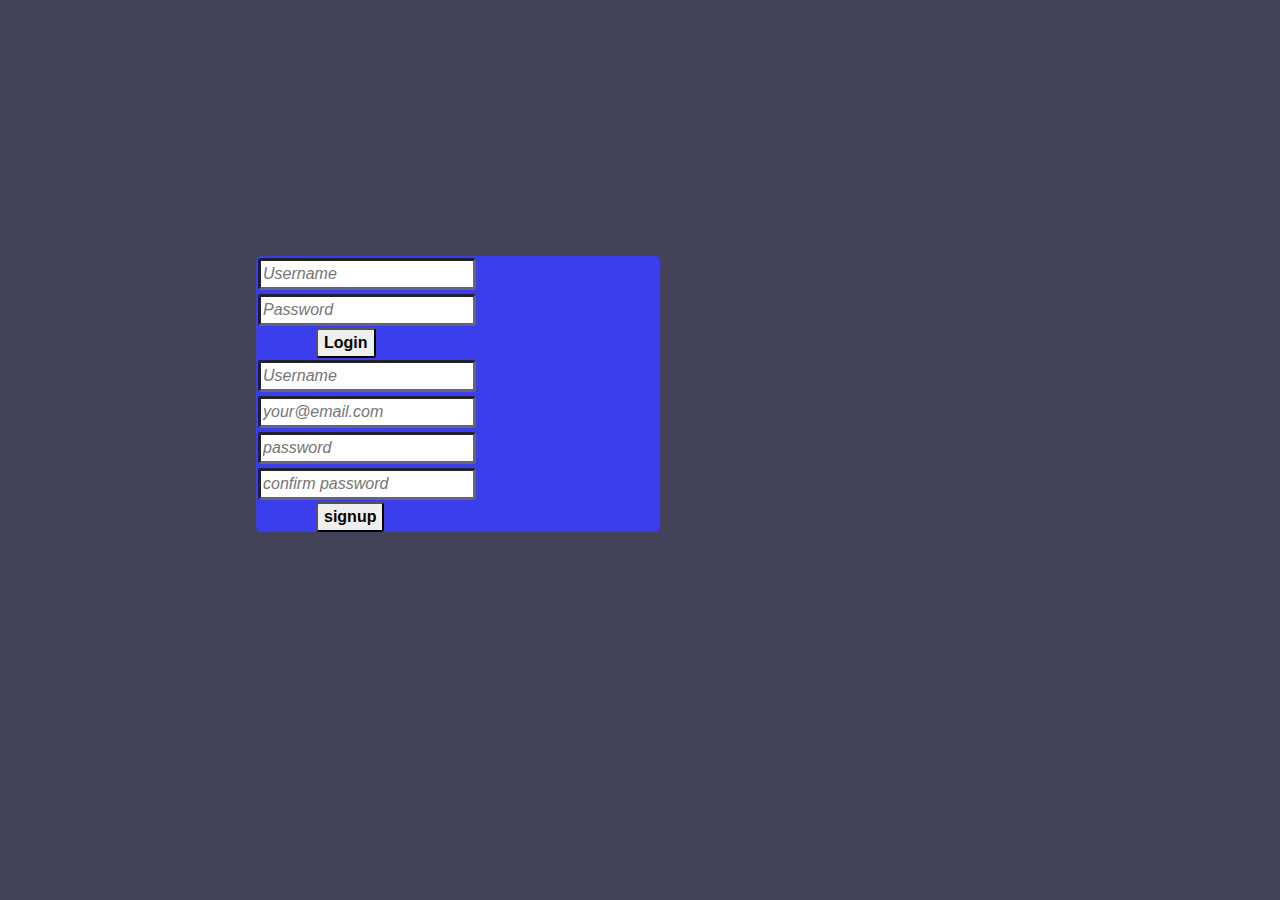
<file: project1/layout/index.html>
<!DOCTYPE html>
<html lang="en" dir="ltr">
  <head>
    <meta charset="utf-8">
    <link rel="stylesheet" href="styles/formStyle.css">
    <link rel="stylesheet" href="https://stackpath.bootstrapcdn.com/bootstrap/4.3.1/css/bootstrap.min.css" integrity="sha384-ggOyR0iXCbMQv3Xipma34MD+dH/1fQ784/j6cY/iJTQUOhcWr7x9JvoRxT2MZw1T" crossorigin="anonymous">
    <title></title>
  </head>
  <body id="body">
    <div class="flex-container">
      <div>
    <form class="signin" action="index.html" method="post">
      <input type="text" name="username" value="" placeholder="Username">
      <br>
      <input type="password" name="password" value="" placeholder="Password">
      <br>
      <button type="button" name="button" >Login</button>
    </form>
  </div>
  <div>
    <form class="signup" action="index.html" method="post">
      <input type="text" name="username" value="" placeholder="Username">
      <br>
      <input type="text" name="email" value="" placeholder="your@email.com">
      <br>
      <input type="password" name="password" value="" placeholder="password">
      <br>
      <input type="password" name="confirmPassword" value="" placeholder="confirm password">
      <br>
      <button type="button" name="button">signup</button>
    </form>
  </div>
    </div>
  </body>
</html>
</file>
<file: project1/layout/styles/formStyle.css>
/**
 * @Author: shadabKhan
 * @Date:   Monday, March 4th 2019, 5:06:48 pm
 * @Last modified by:   shadabKhan
 * @Last modified time: Thursday, March 7th 2019, 12:31:59 am
 */

body#body{
  background-color: #424259;
}
.flex-container{
  margin: 20%;
  display: flex;
  background-color: #3b3eed;
  flex-wrap: wrap;
  border-radius: 5px;
}
@media screen and (min-width : 481px) {
.flex-container{
  width:404px;
}
}
@media screen and (max-width: 480px) {
.flex-container{
  width: 200px;
}
}
input[type="text"] {
  border-width: 3px;
  border-color: #64647f;
  border-radius: 3px;
  margin: 2px;
  font-style: oblique;
}
input[type="password"] {
  margin: 2px;
  border-width: 3px;
  border-radius: 3px;
  border-color: #64647f;
  font-style: oblique;
}
button[type="button"]{
  border-radius: 3px;
  margin-left: 60px;
  font-weight: bold;
  font-family: sans-serif;
}
</file>
